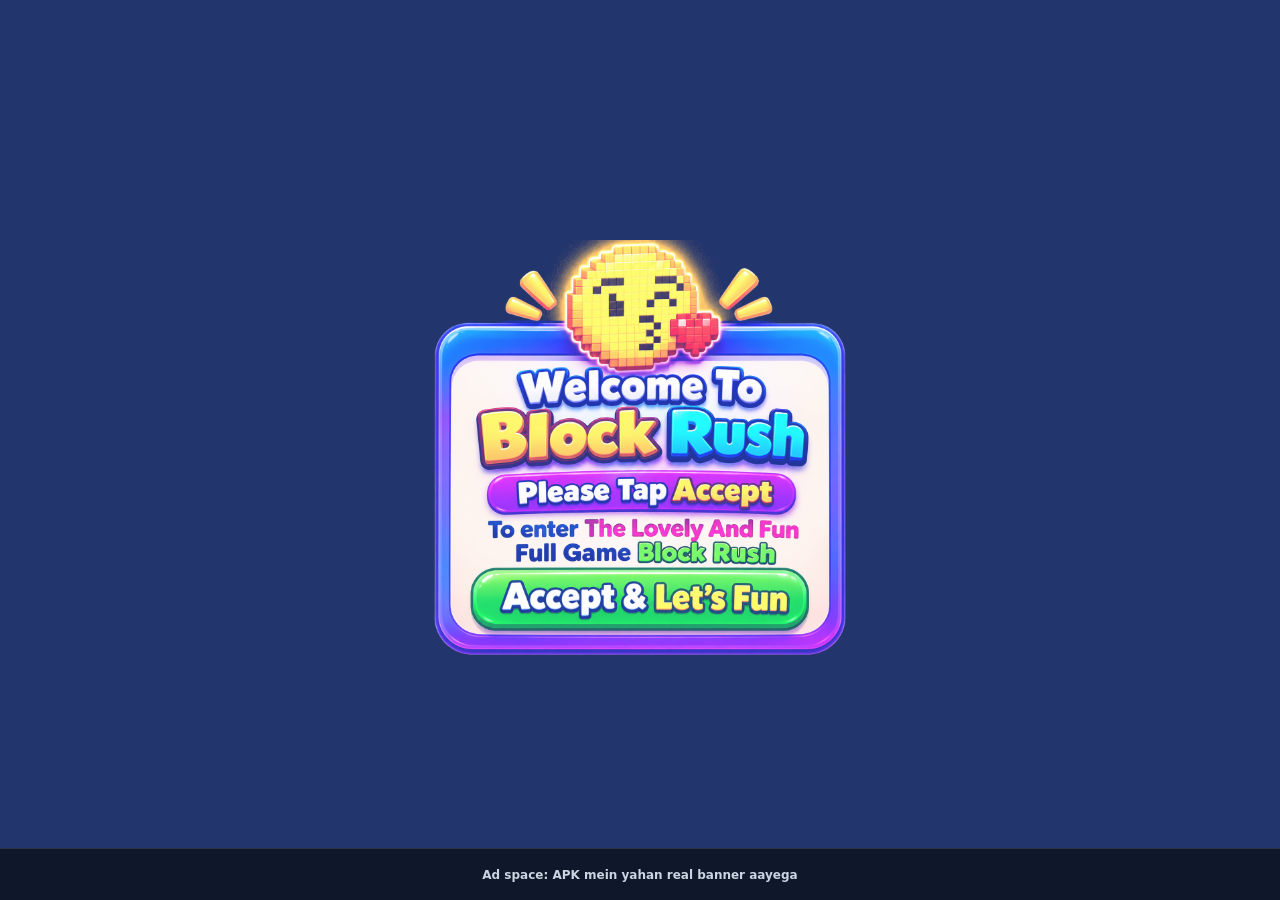
<file: index.html>
<!DOCTYPE html>
<html lang="en">
<head>
<meta charset="UTF-8">
<meta name="viewport" content="width=device-width, initial-scale=1, maximum-scale=1, user-scalable=no, viewport-fit=cover">
<meta name="theme-color" content="#1b2a5a">
<title>Block Rush</title>
<link rel="icon" href="assets/icon.png">
<link rel="stylesheet" href="style.css">
</head>
<body>
<div id="bg" aria-hidden="true"></div>

<section id="welcome" class="screen active">
  <div class="welcome-wrap">
    <img id="welcomeImg" src="assets/welcome.png" alt="Welcome to Block Rush">
    <button id="acceptBtn" class="accept-hit" aria-label="Accept and Let's Fun"></button>
  </div>
</section>

<section id="game" class="screen">
  <div class="game-inner">
    <header class="topbar">
      <div class="crown">
        <svg viewBox="0 0 24 24" width="30" height="30"><path d="M3 18 L5 7 L9 12 L12 5 L15 12 L19 7 L21 18 Z" fill="#ffc83d" stroke="#b7791f" stroke-width="0.6"/></svg>
        <span id="crownScore">0</span>
      </div>
      <img class="logo" src="assets/icon.png" alt="Block Rush logo">
      <div class="btns">
        <button id="menuBtn" class="pill">Levels</button>
        <button id="soundBtn" class="pill">Sound On</button>
      </div>
    </header>

    <div class="level-row">
      <span id="levelLabel">LEVEL 1</span>
      <span id="progress">Lines 0/1</span>
    </div>

    <div id="bigScore">0</div>

    <div id="board">
      <div id="grid"></div>
      <div id="fx"></div>
    </div>

    <div id="tray"></div>
  </div>

  <div id="hand" aria-hidden="true">
    <svg viewBox="0 0 24 24" width="56" height="56">
      <path d="M9 1.5a2 2 0 0 1 2 2V10l.5-.1a2 2 0 0 1 2.5 1.9v.6l.4-.1a2 2 0 0 1 2.6 1.9V15a6 6 0 0 1-6 6h-1.2a6 6 0 0 1-4.6-2.2L2.2 14a1.8 1.8 0 0 1 2.6-2.5L7 13.2V3.5a2 2 0 0 1 2-2z" fill="#ffffff" stroke="#1b2a5a" stroke-width="0.8"/>
    </svg>
  </div>
</section>

<section id="menu" class="screen">
  <div class="menu-inner">
    <header class="menu-top">
      <img class="logo-sm" src="assets/icon.png" alt="Block Rush logo">
      <h2>Choose Level</h2>
      <button id="backBtn" class="pill">Back</button>
    </header>
    <div id="levelGrid"></div>
  </div>
</section>

<div id="levelModal" class="overlay hidden">
  <div class="card win">
    <img class="card-logo" src="assets/icon.png" alt="">
    <h2>Level Complete!</h2>
    <div id="levelText"></div>
    <div class="stack">
      <button id="nextBtn" class="btn green">Next Level</button>
      <button id="levelMenuBtn" class="btn ghost">Levels</button>
    </div>
  </div>
</div>

<div id="overModal" class="overlay hidden">
  <div class="card lose">
    <img class="card-logo" src="assets/icon.png" alt="">
    <h2>Game Over</h2>
    <div id="overText"></div>
    <div class="stack">
      <button id="reviveBtn" class="btn green">Watch Ad to Continue</button>
      <p class="hint">Aakhri 3 blocks wapas aayenge</p>
      <button id="retryBtn" class="btn blue">Try Again</button>
      <button id="overMenuBtn" class="btn ghost">Levels</button>
    </div>
  </div>
</div>

<div id="adSlot" class="adslot hidden">Ad space: APK mein yahan real banner aayega</div>
<div id="toast" class="toast hidden"></div>

<script src="game.js"></script>
</body>
</html>
</file>
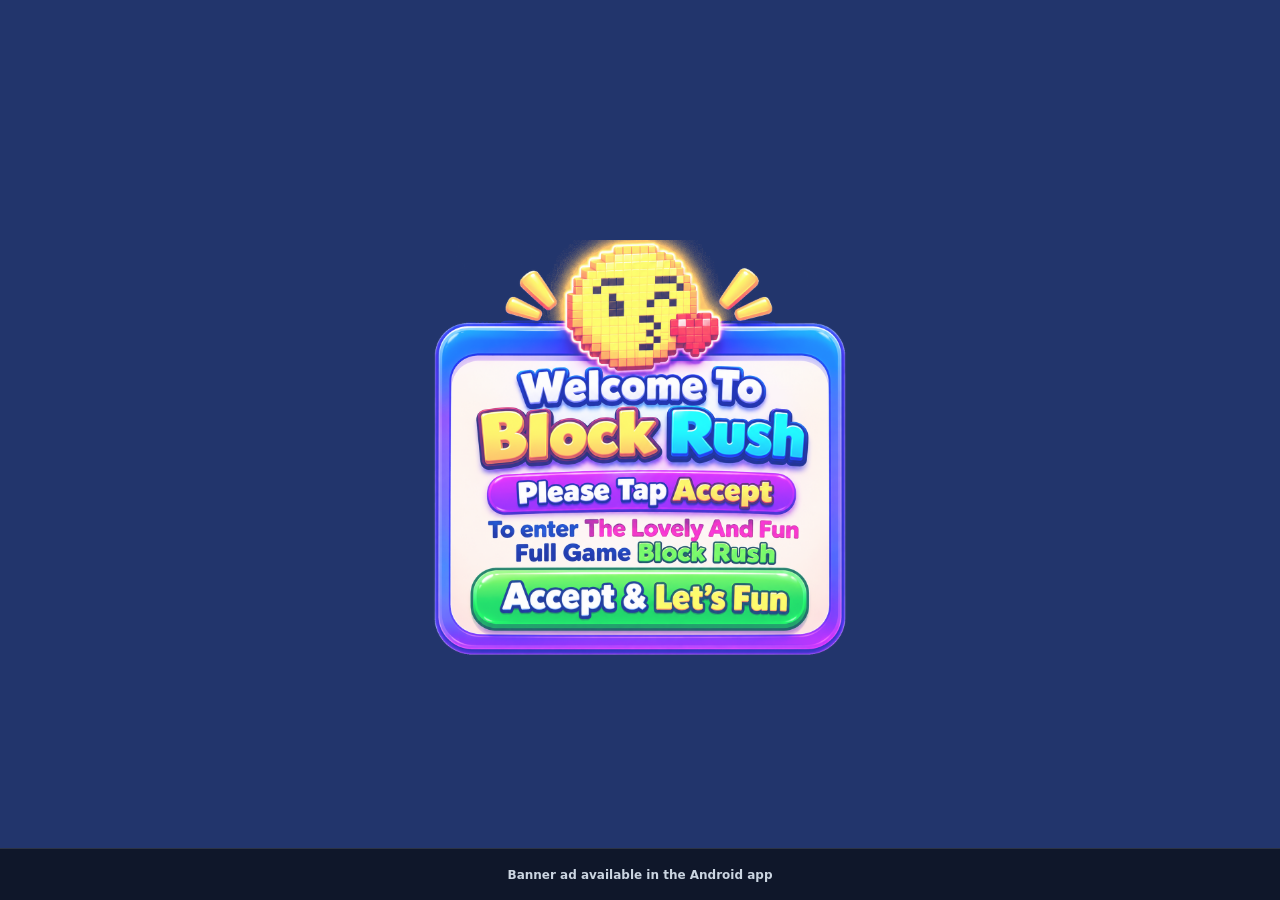
<file: BLOCK_RUSH_v5/index.html>
<!DOCTYPE html>
<html lang="en">
<head>
<meta charset="UTF-8">
<meta name="viewport" content="width=device-width, initial-scale=1, maximum-scale=1, user-scalable=no, viewport-fit=cover">
<meta name="theme-color" content="#1b2a5a">
<title>Block Rush</title>
<link rel="icon" href="assets/icon.png">
<link rel="stylesheet" href="style.css">
</head>
<body>
<div id="bg" aria-hidden="true"></div>

<section id="welcome" class="screen active">
  <div class="welcome-wrap">
    <img id="welcomeImg" src="assets/welcome.png" alt="Welcome to Block Rush">
    <button id="acceptBtn" class="accept-hit" aria-label="Accept and Let's Fun"></button>
  </div>
</section>

<section id="game" class="screen">
  <div class="game-inner">
    <header class="topbar">
      <div class="crown">
        <svg viewBox="0 0 24 24" width="30" height="30"><path d="M3 18 L5 7 L9 12 L12 5 L15 12 L19 7 L21 18 Z" fill="#ffc83d" stroke="#b7791f" stroke-width="0.6"/></svg>
        <span id="crownScore">0</span>
      </div>
      <img class="logo" src="assets/icon.png" alt="Block Rush logo">
      <div class="btns">
        <button id="menuBtn" class="pill">Levels</button>
        <button id="soundBtn" class="pill">Sound On</button>
      </div>
    </header>

    <div class="level-row">
      <span id="levelLabel">LEVEL 1</span>
      <span id="progress">Lines 0/1</span>
    </div>

    <div id="bigScore">0</div>

    <div id="board">
      <div id="grid"></div>
      <div id="fx"></div>
    </div>

    <div id="tray"></div>
  </div>

  <div id="hand" aria-hidden="true">
    <svg viewBox="0 0 24 24" width="56" height="56">
      <path d="M9 1.5a2 2 0 0 1 2 2V10l.5-.1a2 2 0 0 1 2.5 1.9v.6l.4-.1a2 2 0 0 1 2.6 1.9V15a6 6 0 0 1-6 6h-1.2a6 6 0 0 1-4.6-2.2L2.2 14a1.8 1.8 0 0 1 2.6-2.5L7 13.2V3.5a2 2 0 0 1 2-2z" fill="#ffffff" stroke="#1b2a5a" stroke-width="0.8"/>
    </svg>
  </div>
</section>

<section id="menu" class="screen">
  <div class="menu-inner">
    <header class="menu-top">
      <img class="logo-sm" src="assets/icon.png" alt="Block Rush logo">
      <h2>Choose Level</h2>
      <button id="backBtn" class="pill">Back</button>
    </header>
    <div id="levelGrid"></div>
  </div>
</section>

<div id="levelModal" class="overlay hidden">
  <div class="card win">
    <img class="card-logo" src="assets/icon.png" alt="">
    <h2>Level Complete!</h2>
    <div id="levelText"></div>
    <div class="stack">
      <button id="nextBtn" class="btn green">Next Level</button>
      <button id="levelMenuBtn" class="btn ghost">Levels</button>
    </div>
  </div>
</div>

<div id="overModal" class="overlay hidden">
  <div class="card lose">
    <img class="card-logo" src="assets/icon.png" alt="">
    <h2>Game Over</h2>
    <div id="overText"></div>
    <div class="stack">
      <button id="reviveBtn" class="btn green">Watch Ad to Continue</button>
      <p class="hint">Aakhri 3 blocks wapas aayenge</p>
      <button id="retryBtn" class="btn blue">Try Again</button>
      <button id="overMenuBtn" class="btn ghost">Levels</button>
    </div>
  </div>
</div>

<div id="adSlot" class="adslot hidden">Ad space: APK mein yahan real banner aayega</div>
<div id="toast" class="toast hidden"></div>

<script src="admob.bundle.js"></script>
<script src="game.js"></script>
</body>
</html>
</file>
<file: style.css>
* { box-sizing: border-box; margin: 0; padding: 0; -webkit-tap-highlight-color: transparent; }
:root { --cell: 40px; }
html, body { height: 100%; }
body {
  background: #1b2a5a; color: #fff; font-family: system-ui, -apple-system, 'Segoe UI', Roboto, sans-serif;
  overflow: hidden; touch-action: none; user-select: none; -webkit-user-select: none;
}

#bg {
  position: fixed; inset: 0; z-index: 0; overflow: hidden;
  background: linear-gradient(-45deg, #1b2a5a, #2a3f7a, #3b2a78, #1b2a5a);
  background-size: 400% 400%; animation: gshift 14s ease infinite;
}
@keyframes gshift { 0% { background-position: 0% 50%; } 50% { background-position: 100% 50%; } 100% { background-position: 0% 50%; } }
.bgb {
  position: absolute; bottom: -60px; border-radius: 8px; opacity: 0.2;
  box-shadow: inset 0 -5px 0 rgba(0,0,0,0.3), inset 0 3px 0 rgba(255,255,255,0.3);
  animation: rise linear infinite;
}
@keyframes rise { from { transform: translateY(0) rotate(0deg); } to { transform: translateY(-120vh) rotate(360deg); } }

.screen {
  position: fixed; inset: 0; z-index: 1; opacity: 0; pointer-events: none;
  transition: opacity 0.6s ease; display: flex; align-items: center; justify-content: center;
}
.screen.active { opacity: 1; pointer-events: auto; }

#welcome { background: #22356c; }
#welcome .welcome-wrap { position: relative; width: min(92vw, 420px); }
#welcome img { width: 100%; display: block; mix-blend-mode: screen; }
#welcome.active img { animation: fadeScale 1s ease both; }
@keyframes fadeScale { from { opacity: 0; transform: scale(0.92); } to { opacity: 1; transform: scale(1); } }
.accept-hit {
  position: absolute; left: 9.6%; top: 78.5%; width: 80.8%; height: 14.5%;
  background: transparent; border: none; border-radius: 40px; cursor: pointer;
}
.accept-hit:active { background: rgba(255,255,255,0.12); }

#game { flex-direction: column; justify-content: flex-start; padding: 14px 16px 60px; }
.game-inner { width: 100%; max-width: 440px; height: 100%; display: flex; flex-direction: column; gap: 12px; }
.topbar { display: flex; justify-content: space-between; align-items: center; gap: 6px; }
.crown { display: flex; align-items: center; gap: 4px; font-size: 24px; font-weight: 800; color: #ffc83d; }
.logo { width: 50px; height: 50px; border-radius: 12px; box-shadow: 0 4px 10px rgba(0,0,0,0.35); }
.btns { display: flex; gap: 6px; }
.pill {
  background: rgba(255,255,255,0.15); color: #fff; border: none; border-radius: 12px;
  padding: 8px 10px; font-size: 12px; font-weight: 700; cursor: pointer;
  box-shadow: 0 3px 0 rgba(0,0,0,0.25);
}
.level-row { display: flex; justify-content: space-between; font-size: 14px; font-weight: 700; opacity: 0.9; letter-spacing: 1px; }
#bigScore { text-align: center; font-size: 72px; font-weight: 900; text-shadow: 0 5px 12px rgba(0,0,0,0.45); line-height: 1; }

#board {
  position: relative; align-self: center; padding: 10px; border-radius: 18px;
  background: linear-gradient(180deg, #1a2660, #121a48);
  border: 2px solid #3d56a0;
  box-shadow: 0 16px 34px rgba(0,0,0,0.55), inset 0 3px 8px rgba(0,0,0,0.5), inset 0 -2px 0 rgba(255,255,255,0.08);
}
#grid { display: grid; grid-template-columns: repeat(8, var(--cell)); gap: 4px; }
.cell {
  position: relative; width: var(--cell); height: var(--cell); border-radius: 9px; background: #1c2862;
  box-shadow: inset 0 3px 6px rgba(0,0,0,0.6), inset 0 -1px 0 rgba(255,255,255,0.06);
}
.cell.filled {
  box-shadow: inset 0 -6px 0 rgba(0,0,0,0.28), inset 0 3px 2px rgba(255,255,255,0.45), 0 8px 10px -4px rgba(0,0,0,0.7);
}
.cell.filled::after {
  content: ''; position: absolute; left: 14%; top: 10%; width: 42%; height: 24%;
  border-radius: 50%; background: rgba(255,255,255,0.45); filter: blur(1px);
}
.cell.pop { animation: dropIn 0.35s cubic-bezier(0.2, 1.5, 0.4, 1); }
@keyframes dropIn { 0% { transform: translateY(-14px) scale(0.7); opacity: 0; } 100% { transform: none; opacity: 1; } }
.cell.preview { outline: 2px solid rgba(255,255,255,0.85); background: rgba(255,255,255,0.2); }
.cell.warn { animation: warnPulse 0.45s ease-in-out infinite alternate; box-shadow: 0 0 0 3px #fff, 0 0 16px #ffe066; }
@keyframes warnPulse { from { filter: brightness(1); transform: scale(1); } to { filter: brightness(1.7); transform: scale(1.06); } }
.cell.clearing { animation: clearPop 0.38s ease forwards; }
@keyframes clearPop {
  0% { transform: scale(1); filter: brightness(1); }
  40% { transform: scale(1.15); filter: brightness(1.9); }
  100% { transform: scale(0.2); opacity: 0; }
}

#fx { position: absolute; inset: 0; pointer-events: none; }
.particle { position: absolute; width: 8px; height: 8px; border-radius: 50%; animation: burst 0.6s ease-out forwards; }
@keyframes burst {
  0% { transform: translate(0,0) scale(1); opacity: 1; }
  100% { transform: translate(var(--dx), var(--dy)) scale(0); opacity: 0; }
}
.beam {
  position: absolute; border-radius: 6px;
  background: linear-gradient(90deg, rgba(255,255,255,0), #ffffff, rgba(255,255,255,0));
  animation: beamH 0.5s ease forwards;
}
.beam.vert { background: linear-gradient(180deg, rgba(255,255,255,0), #ffffff, rgba(255,255,255,0)); animation: beamV 0.5s ease forwards; }
@keyframes beamH { 0% { opacity: 0; transform: scaleX(0.2); } 40% { opacity: 1; transform: scaleX(1); } 100% { opacity: 0; transform: scaleX(1.05); } }
@keyframes beamV { 0% { opacity: 0; transform: scaleY(0.2); } 40% { opacity: 1; transform: scaleY(1); } 100% { opacity: 0; transform: scaleY(1.05); } }
.pop-text {
  position: absolute; transform: translateX(-50%); white-space: nowrap;
  font-size: 22px; font-weight: 900; color: #ffe066; text-shadow: 0 3px 6px rgba(0,0,0,0.5);
  animation: floatUp 0.9s ease forwards;
}
@keyframes floatUp {
  0% { opacity: 0; transform: translate(-50%, 0) scale(0.6); }
  20% { opacity: 1; transform: translate(-50%, -10px) scale(1.1); }
  100% { opacity: 0; transform: translate(-50%, -50px); }
}

#tray {
  margin-top: auto; width: 100%; min-height: 130px; padding: 10px;
  display: flex; justify-content: space-around; align-items: center;
  background: linear-gradient(180deg, rgba(255,255,255,0.1), rgba(255,255,255,0.04));
  border-radius: 18px; touch-action: none; box-shadow: inset 0 2px 6px rgba(0,0,0,0.3);
}
.slot { flex: 1; min-height: 110px; display: flex; align-items: center; justify-content: center; cursor: grab; }
.slot.hidden { opacity: 0.15; }
.slot.empty { opacity: 0.1; }
.piece { position: relative; }
.piece.bob { animation: bob 2.6s ease-in-out infinite; }
@keyframes bob { 0%, 100% { transform: translateY(0); } 50% { transform: translateY(-6px); } }
.piece .blk {
  position: absolute; border-radius: 6px;
  box-shadow: inset 0 -3px 0 rgba(0,0,0,0.28), inset 0 2px 1px rgba(255,255,255,0.45), 0 5px 6px -2px rgba(0,0,0,0.6);
}
.ghost { position: fixed; pointer-events: none; z-index: 50; opacity: 0.95; filter: drop-shadow(0 10px 12px rgba(0,0,0,0.5)); }

#hand {
  position: fixed; left: 0; top: 0; width: 56px; height: 56px; z-index: 45;
  pointer-events: none; opacity: 0; filter: drop-shadow(0 4px 6px rgba(0,0,0,0.4));
}
#hand.show { animation: handMove 2.4s ease-in-out infinite; }
@keyframes handMove {
  0% { opacity: 0; transform: translate(var(--sx), var(--sy)); }
  12% { opacity: 1; transform: translate(var(--sx), var(--sy)); }
  30% { opacity: 1; transform: translate(var(--sx), var(--sy)); }
  75% { opacity: 1; transform: translate(var(--tx), var(--ty)); }
  90% { opacity: 1; transform: translate(var(--tx), var(--ty)); }
  100% { opacity: 0; transform: translate(var(--tx), var(--ty)); }
}

#menu {
  background: linear-gradient(180deg, #1b2a5a, #2a3f7a); justify-content: flex-start; padding: 14px 16px;
}
.menu-inner { width: 100%; max-width: 440px; height: 100%; display: flex; flex-direction: column; gap: 12px; }
.menu-top { display: flex; align-items: center; justify-content: space-between; gap: 8px; }
.menu-top h2 { font-size: 22px; font-weight: 900; letter-spacing: 1px; }
.logo-sm { width: 46px; height: 46px; border-radius: 12px; }
#levelGrid {
  flex: 1; overflow-y: auto; display: grid; grid-template-columns: repeat(5, 1fr);
  gap: 10px; padding: 6px 2px 40px;
}
.lv {
  aspect-ratio: 1; border: none; border-radius: 14px; font-size: 16px; font-weight: 900; color: #fff;
  display: flex; align-items: center; justify-content: center; cursor: pointer;
  background: linear-gradient(180deg, #5b6fd6, #3a4fb0); box-shadow: 0 4px 0 #223a86;
}
.lv svg { width: 22px; height: 22px; }
.lv.done { background: linear-gradient(180deg, #4ade80, #16a34a); box-shadow: 0 4px 0 #0f7a33; }
.lv.current { background: linear-gradient(180deg, #fb923c, #ea580c); box-shadow: 0 4px 0 #9a3412; animation: pulse 1.4s ease-in-out infinite; }
.lv.locked { background: #3b4670; box-shadow: 0 4px 0 #242c48; color: #cbd5e1; cursor: not-allowed; }
.lv.shake { animation: shake 0.4s; }
@keyframes pulse { 0%, 100% { transform: scale(1); } 50% { transform: scale(1.07); } }
@keyframes shake { 0%, 100% { transform: translateX(0); } 25% { transform: translateX(-5px); } 75% { transform: translateX(5px); } }

.overlay {
  position: fixed; inset: 0; z-index: 80; background: rgba(10,16,40,0.72);
  display: flex; align-items: center; justify-content: center; padding: 16px;
}
.overlay.hidden { display: none; }
.card {
  width: min(90vw, 340px); padding: 24px 20px; text-align: center; color: #1b2a5a;
  background: #fdf6ec; border: 4px solid #3b5bd6; border-radius: 22px;
  box-shadow: 0 20px 40px rgba(0,0,0,0.5); animation: popIn 0.35s ease both;
}
@keyframes popIn { from { opacity: 0; transform: scale(0.85); } to { opacity: 1; transform: scale(1); } }
.card h2 { font-size: 26px; color: #3b5bd6; margin-bottom: 10px; }
.card p { font-size: 16px; margin-bottom: 18px; }
.stack { display: flex; flex-direction: column; gap: 12px; }
.btn {
  width: 100%; border: none; padding: 13px 16px; border-radius: 14px; font-size: 16px; font-weight: 800;
  cursor: pointer; color: #fff;
}
.btn.green { background: linear-gradient(180deg, #4ade80, #16a34a); box-shadow: 0 5px 0 #0f7a33; }
.btn.blue { background: linear-gradient(180deg, #60a5fa, #2563eb); box-shadow: 0 5px 0 #1e40af; }
.btn.ghost { background: #cbd5e1; color: #1b2a5a; box-shadow: 0 5px 0 #94a3b8; }
.btn:active { transform: translateY(3px); box-shadow: none; }

.toast {
  position: fixed; left: 50%; bottom: 80px; transform: translateX(-50%); z-index: 95;
  background: rgba(15,23,42,0.95); color: #fff; padding: 12px 18px; border-radius: 12px;
  font-size: 14px; font-weight: 700; max-width: 90vw; text-align: center;
}
.toast.hidden { display: none; }

.adsim {
  position: fixed; inset: 0; z-index: 98; background: #000; color: #fff;
  display: flex; flex-direction: column; align-items: center; justify-content: center; gap: 14px;
  font-size: 20px; font-weight: 800;
}

.confetti {
  position: fixed; top: -14px; width: 10px; height: 14px; border-radius: 2px; z-index: 90;
  pointer-events: none; animation: fall linear forwards;
}
@keyframes fall { to { transform: translateY(110vh) rotate(720deg); } }

/* ===== v5 overrides ===== */
.logo {
  width: 64px; height: 64px; object-fit: contain; border-radius: 0;
  box-shadow: none; filter: drop-shadow(0 4px 8px rgba(0,0,0,0.4));
}
.logo-sm { width: 52px; height: 52px; object-fit: contain; border-radius: 0; }
.btns { gap: 4px; }
.pill { padding: 8px 8px; font-size: 11px; }
.crown { font-size: 22px; }

.card {
  width: min(92vw, 360px); max-height: 92vh; overflow-y: auto;
  padding: 18px 18px 22px; border-width: 4px;
}
.card.win { border-color: #16a34a; }
.card.lose { border-color: #dc2626; }
.card.win h2 { color: #16a34a; }
.card.lose h2 { color: #dc2626; }
.card-logo {
  display: block; width: 72px; height: 72px; object-fit: contain; margin: 0 auto 4px;
  background: #ffffff; border-radius: 16px; padding: 4px; box-shadow: 0 4px 10px rgba(0,0,0,0.25);
}
.card h2 { font-size: 24px; margin-bottom: 12px; }
.stats { display: flex; gap: 8px; margin-bottom: 16px; }
.stats div {
  flex: 1; background: #1b2a5a; color: #ffffff; border-radius: 12px; padding: 8px 4px;
}
.stats span { display: block; font-size: 10px; letter-spacing: 1px; opacity: 0.75; }
.stats b { font-size: 18px; }
.card .hint { font-size: 12px; color: #475569; margin: -4px 0 0; }
.btn { font-size: 15px; padding: 12px 14px; }

.adslot {
  position: fixed; left: 0; right: 0; bottom: 0; height: 52px; z-index: 30;
  display: flex; align-items: center; justify-content: center; text-align: center;
  background: #0f172a; color: #cbd5e1; font-size: 12px; font-weight: 700;
  border-top: 1px solid rgba(255,255,255,0.12);
}
.adslot.hidden { display: none; }
</file>
<file: BLOCK_RUSH_v5/style.css>
* { box-sizing: border-box; margin: 0; padding: 0; -webkit-tap-highlight-color: transparent; }
:root { --cell: 40px; }
html, body { height: 100%; }
body {
  background: #1b2a5a; color: #fff; font-family: system-ui, -apple-system, 'Segoe UI', Roboto, sans-serif;
  overflow: hidden; touch-action: none; user-select: none; -webkit-user-select: none;
}

#bg {
  position: fixed; inset: 0; z-index: 0; overflow: hidden;
  background: linear-gradient(-45deg, #1b2a5a, #2a3f7a, #3b2a78, #1b2a5a);
  background-size: 400% 400%; animation: gshift 14s ease infinite;
}
@keyframes gshift { 0% { background-position: 0% 50%; } 50% { background-position: 100% 50%; } 100% { background-position: 0% 50%; } }
.bgb {
  position: absolute; bottom: -60px; border-radius: 8px; opacity: 0.2;
  box-shadow: inset 0 -5px 0 rgba(0,0,0,0.3), inset 0 3px 0 rgba(255,255,255,0.3);
  animation: rise linear infinite;
}
@keyframes rise { from { transform: translateY(0) rotate(0deg); } to { transform: translateY(-120vh) rotate(360deg); } }

.screen {
  position: fixed; inset: 0; z-index: 1; opacity: 0; pointer-events: none;
  transition: opacity 0.6s ease; display: flex; align-items: center; justify-content: center;
}
.screen.active { opacity: 1; pointer-events: auto; }

#welcome { background: #22356c; }
#welcome .welcome-wrap { position: relative; width: min(92vw, 420px); }
#welcome img { width: 100%; display: block; mix-blend-mode: screen; }
#welcome.active img { animation: fadeScale 1s ease both; }
@keyframes fadeScale { from { opacity: 0; transform: scale(0.92); } to { opacity: 1; transform: scale(1); } }
.accept-hit {
  position: absolute; left: 9.6%; top: 78.5%; width: 80.8%; height: 14.5%;
  background: transparent; border: none; border-radius: 40px; cursor: pointer;
}
.accept-hit:active { background: rgba(255,255,255,0.12); }

#game { flex-direction: column; justify-content: flex-start; padding: 14px 16px 60px; }
.game-inner { width: 100%; max-width: 440px; height: 100%; display: flex; flex-direction: column; gap: 12px; }
.topbar { display: flex; justify-content: space-between; align-items: center; gap: 6px; }
.crown { display: flex; align-items: center; gap: 4px; font-size: 24px; font-weight: 800; color: #ffc83d; }
.logo { width: 50px; height: 50px; border-radius: 12px; box-shadow: 0 4px 10px rgba(0,0,0,0.35); }
.btns { display: flex; gap: 6px; }
.pill {
  background: rgba(255,255,255,0.15); color: #fff; border: none; border-radius: 12px;
  padding: 8px 10px; font-size: 12px; font-weight: 700; cursor: pointer;
  box-shadow: 0 3px 0 rgba(0,0,0,0.25);
}
.level-row { display: flex; justify-content: space-between; font-size: 14px; font-weight: 700; opacity: 0.9; letter-spacing: 1px; }
#bigScore { text-align: center; font-size: 72px; font-weight: 900; text-shadow: 0 5px 12px rgba(0,0,0,0.45); line-height: 1; }

#board {
  position: relative; align-self: center; padding: 10px; border-radius: 18px;
  background: linear-gradient(180deg, #1a2660, #121a48);
  border: 2px solid #3d56a0;
  box-shadow: 0 16px 34px rgba(0,0,0,0.55), inset 0 3px 8px rgba(0,0,0,0.5), inset 0 -2px 0 rgba(255,255,255,0.08);
}
#grid { display: grid; grid-template-columns: repeat(8, var(--cell)); gap: 4px; }
.cell {
  position: relative; width: var(--cell); height: var(--cell); border-radius: 9px; background: #1c2862;
  box-shadow: inset 0 3px 6px rgba(0,0,0,0.6), inset 0 -1px 0 rgba(255,255,255,0.06);
}
.cell.filled {
  box-shadow: inset 0 -6px 0 rgba(0,0,0,0.28), inset 0 3px 2px rgba(255,255,255,0.45), 0 8px 10px -4px rgba(0,0,0,0.7);
}
.cell.filled::after {
  content: ''; position: absolute; left: 14%; top: 10%; width: 42%; height: 24%;
  border-radius: 50%; background: rgba(255,255,255,0.45); filter: blur(1px);
}
.cell.pop { animation: dropIn 0.35s cubic-bezier(0.2, 1.5, 0.4, 1); }
@keyframes dropIn { 0% { transform: translateY(-14px) scale(0.7); opacity: 0; } 100% { transform: none; opacity: 1; } }
.cell.preview { outline: 2px solid rgba(255,255,255,0.85); background: rgba(255,255,255,0.2); }
.cell.warn { animation: warnPulse 0.45s ease-in-out infinite alternate; box-shadow: 0 0 0 3px #fff, 0 0 16px #ffe066; }
@keyframes warnPulse { from { filter: brightness(1); transform: scale(1); } to { filter: brightness(1.7); transform: scale(1.06); } }
.cell.clearing { animation: clearPop 0.38s ease forwards; }
@keyframes clearPop {
  0% { transform: scale(1); filter: brightness(1); }
  40% { transform: scale(1.15); filter: brightness(1.9); }
  100% { transform: scale(0.2); opacity: 0; }
}

#fx { position: absolute; inset: 0; pointer-events: none; }
.particle { position: absolute; width: 8px; height: 8px; border-radius: 50%; animation: burst 0.6s ease-out forwards; }
@keyframes burst {
  0% { transform: translate(0,0) scale(1); opacity: 1; }
  100% { transform: translate(var(--dx), var(--dy)) scale(0); opacity: 0; }
}
.beam {
  position: absolute; border-radius: 6px;
  background: linear-gradient(90deg, rgba(255,255,255,0), #ffffff, rgba(255,255,255,0));
  animation: beamH 0.5s ease forwards;
}
.beam.vert { background: linear-gradient(180deg, rgba(255,255,255,0), #ffffff, rgba(255,255,255,0)); animation: beamV 0.5s ease forwards; }
@keyframes beamH { 0% { opacity: 0; transform: scaleX(0.2); } 40% { opacity: 1; transform: scaleX(1); } 100% { opacity: 0; transform: scaleX(1.05); } }
@keyframes beamV { 0% { opacity: 0; transform: scaleY(0.2); } 40% { opacity: 1; transform: scaleY(1); } 100% { opacity: 0; transform: scaleY(1.05); } }
.pop-text {
  position: absolute; transform: translateX(-50%); white-space: nowrap;
  font-size: 22px; font-weight: 900; color: #ffe066; text-shadow: 0 3px 6px rgba(0,0,0,0.5);
  animation: floatUp 0.9s ease forwards;
}
@keyframes floatUp {
  0% { opacity: 0; transform: translate(-50%, 0) scale(0.6); }
  20% { opacity: 1; transform: translate(-50%, -10px) scale(1.1); }
  100% { opacity: 0; transform: translate(-50%, -50px); }
}

#tray {
  margin-top: auto; width: 100%; min-height: 130px; padding: 10px;
  display: flex; justify-content: space-around; align-items: center;
  background: linear-gradient(180deg, rgba(255,255,255,0.1), rgba(255,255,255,0.04));
  border-radius: 18px; touch-action: none; box-shadow: inset 0 2px 6px rgba(0,0,0,0.3);
}
.slot { flex: 1; min-height: 110px; display: flex; align-items: center; justify-content: center; cursor: grab; }
.slot.hidden { opacity: 0.15; }
.slot.empty { opacity: 0.1; }
.piece { position: relative; }
.piece.bob { animation: bob 2.6s ease-in-out infinite; }
@keyframes bob { 0%, 100% { transform: translateY(0); } 50% { transform: translateY(-6px); } }
.piece .blk {
  position: absolute; border-radius: 6px;
  box-shadow: inset 0 -3px 0 rgba(0,0,0,0.28), inset 0 2px 1px rgba(255,255,255,0.45), 0 5px 6px -2px rgba(0,0,0,0.6);
}
.ghost { position: fixed; pointer-events: none; z-index: 50; opacity: 0.95; filter: drop-shadow(0 10px 12px rgba(0,0,0,0.5)); }

#hand {
  position: fixed; left: 0; top: 0; width: 56px; height: 56px; z-index: 45;
  pointer-events: none; opacity: 0; filter: drop-shadow(0 4px 6px rgba(0,0,0,0.4));
}
#hand.show { animation: handMove 2.4s ease-in-out infinite; }
@keyframes handMove {
  0% { opacity: 0; transform: translate(var(--sx), var(--sy)); }
  12% { opacity: 1; transform: translate(var(--sx), var(--sy)); }
  30% { opacity: 1; transform: translate(var(--sx), var(--sy)); }
  75% { opacity: 1; transform: translate(var(--tx), var(--ty)); }
  90% { opacity: 1; transform: translate(var(--tx), var(--ty)); }
  100% { opacity: 0; transform: translate(var(--tx), var(--ty)); }
}

#menu {
  background: linear-gradient(180deg, #1b2a5a, #2a3f7a); justify-content: flex-start; padding: 14px 16px;
}
.menu-inner { width: 100%; max-width: 440px; height: 100%; display: flex; flex-direction: column; gap: 12px; }
.menu-top { display: flex; align-items: center; justify-content: space-between; gap: 8px; }
.menu-top h2 { font-size: 22px; font-weight: 900; letter-spacing: 1px; }
.logo-sm { width: 46px; height: 46px; border-radius: 12px; }
#levelGrid {
  flex: 1; overflow-y: auto; display: grid; grid-template-columns: repeat(5, 1fr);
  gap: 10px; padding: 6px 2px 40px;
}
.lv {
  aspect-ratio: 1; border: none; border-radius: 14px; font-size: 16px; font-weight: 900; color: #fff;
  display: flex; align-items: center; justify-content: center; cursor: pointer;
  background: linear-gradient(180deg, #5b6fd6, #3a4fb0); box-shadow: 0 4px 0 #223a86;
}
.lv svg { width: 22px; height: 22px; }
.lv.done { background: linear-gradient(180deg, #4ade80, #16a34a); box-shadow: 0 4px 0 #0f7a33; }
.lv.current { background: linear-gradient(180deg, #fb923c, #ea580c); box-shadow: 0 4px 0 #9a3412; animation: pulse 1.4s ease-in-out infinite; }
.lv.locked { background: #3b4670; box-shadow: 0 4px 0 #242c48; color: #cbd5e1; cursor: not-allowed; }
.lv.shake { animation: shake 0.4s; }
@keyframes pulse { 0%, 100% { transform: scale(1); } 50% { transform: scale(1.07); } }
@keyframes shake { 0%, 100% { transform: translateX(0); } 25% { transform: translateX(-5px); } 75% { transform: translateX(5px); } }

.overlay {
  position: fixed; inset: 0; z-index: 80; background: rgba(10,16,40,0.72);
  display: flex; align-items: center; justify-content: center; padding: 16px;
}
.overlay.hidden { display: none; }
.card {
  width: min(90vw, 340px); padding: 24px 20px; text-align: center; color: #1b2a5a;
  background: #fdf6ec; border: 4px solid #3b5bd6; border-radius: 22px;
  box-shadow: 0 20px 40px rgba(0,0,0,0.5); animation: popIn 0.35s ease both;
}
@keyframes popIn { from { opacity: 0; transform: scale(0.85); } to { opacity: 1; transform: scale(1); } }
.card h2 { font-size: 26px; color: #3b5bd6; margin-bottom: 10px; }
.card p { font-size: 16px; margin-bottom: 18px; }
.stack { display: flex; flex-direction: column; gap: 12px; }
.btn {
  width: 100%; border: none; padding: 13px 16px; border-radius: 14px; font-size: 16px; font-weight: 800;
  cursor: pointer; color: #fff;
}
.btn.green { background: linear-gradient(180deg, #4ade80, #16a34a); box-shadow: 0 5px 0 #0f7a33; }
.btn.blue { background: linear-gradient(180deg, #60a5fa, #2563eb); box-shadow: 0 5px 0 #1e40af; }
.btn.ghost { background: #cbd5e1; color: #1b2a5a; box-shadow: 0 5px 0 #94a3b8; }
.btn:active { transform: translateY(3px); box-shadow: none; }

.toast {
  position: fixed; left: 50%; bottom: 80px; transform: translateX(-50%); z-index: 95;
  background: rgba(15,23,42,0.95); color: #fff; padding: 12px 18px; border-radius: 12px;
  font-size: 14px; font-weight: 700; max-width: 90vw; text-align: center;
}
.toast.hidden { display: none; }

.adsim {
  position: fixed; inset: 0; z-index: 98; background: #000; color: #fff;
  display: flex; flex-direction: column; align-items: center; justify-content: center; gap: 14px;
  font-size: 20px; font-weight: 800;
}

.confetti {
  position: fixed; top: -14px; width: 10px; height: 14px; border-radius: 2px; z-index: 90;
  pointer-events: none; animation: fall linear forwards;
}
@keyframes fall { to { transform: translateY(110vh) rotate(720deg); } }

/* ===== v5 overrides ===== */
.logo {
  width: 64px; height: 64px; object-fit: contain; border-radius: 0;
  box-shadow: none; filter: drop-shadow(0 4px 8px rgba(0,0,0,0.4));
}
.logo-sm { width: 52px; height: 52px; object-fit: contain; border-radius: 0; }
.btns { gap: 4px; }
.pill { padding: 8px 8px; font-size: 11px; }
.crown { font-size: 22px; }

.card {
  width: min(92vw, 360px); max-height: 92vh; overflow-y: auto;
  padding: 18px 18px 22px; border-width: 4px;
}
.card.win { border-color: #16a34a; }
.card.lose { border-color: #dc2626; }
.card.win h2 { color: #16a34a; }
.card.lose h2 { color: #dc2626; }
.card-logo {
  display: block; width: 72px; height: 72px; object-fit: contain; margin: 0 auto 4px;
  background: #ffffff; border-radius: 16px; padding: 4px; box-shadow: 0 4px 10px rgba(0,0,0,0.25);
}
.card h2 { font-size: 24px; margin-bottom: 12px; }
.stats { display: flex; gap: 8px; margin-bottom: 16px; }
.stats div {
  flex: 1; background: #1b2a5a; color: #ffffff; border-radius: 12px; padding: 8px 4px;
}
.stats span { display: block; font-size: 10px; letter-spacing: 1px; opacity: 0.75; }
.stats b { font-size: 18px; }
.card .hint { font-size: 12px; color: #475569; margin: -4px 0 0; }
.btn { font-size: 15px; padding: 12px 14px; }

.adslot {
  position: fixed; left: 0; right: 0; bottom: 0; height: 52px; z-index: 30;
  display: flex; align-items: center; justify-content: center; text-align: center;
  background: #0f172a; color: #cbd5e1; font-size: 12px; font-weight: 700;
  border-top: 1px solid rgba(255,255,255,0.12);
}
.adslot.hidden { display: none; }


/* Requested layout corrections */
.card .stack { width: 100%; min-width: 0; }
.card .stack .btn { display: block; width: 100%; min-width: 0; white-space: normal; }
.final-message {
  color: #1b2a5a; font-size: 17px; font-weight: 900; line-height: 1.45;
  margin: 0 0 14px; padding: 12px; border-radius: 12px; background: #e0f2fe;
}
#levelGrid { min-width: 0; width: 100%; }
</file>
